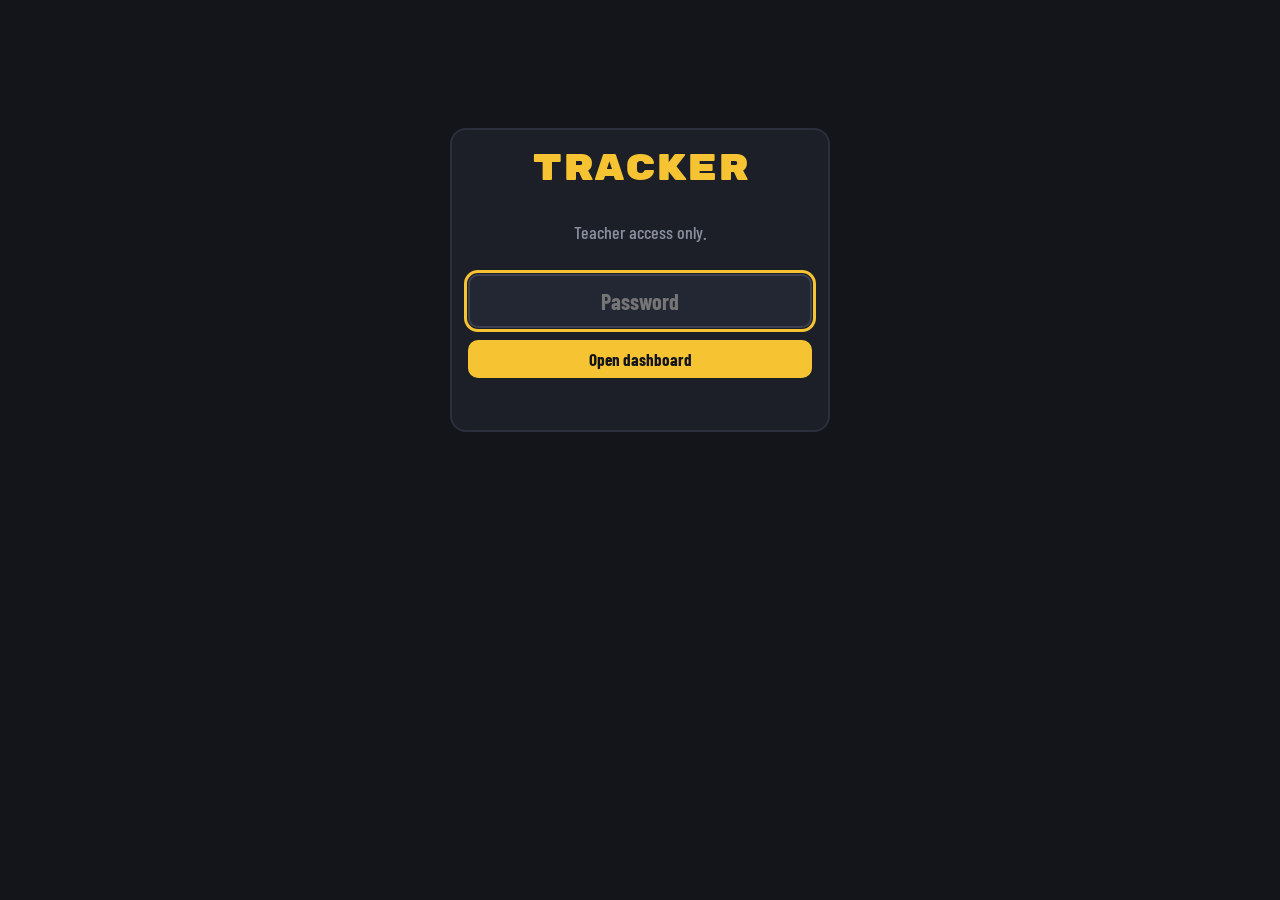
<file: admin.html>
<!doctype html>
<html lang="en">
<head>
<meta charset="utf-8">
<meta name="viewport" content="width=device-width,initial-scale=1,viewport-fit=cover">
<meta name="theme-color" content="#13151b">
<meta name="robots" content="noindex">
<title>Cab Clash Tracker</title>
<link rel="icon" href="icon.svg">
<link rel="stylesheet" href="fonts/fonts.css">
<style>
/* Layout: a teacher's dashboard. QR + headline numbers up top, then lobby, standings and the battle log. */
:root{
  --night:#13151b;--panel:#1c1f28;--panel2:#232733;--ink:#f3efe4;--dim:#8a8f9e;--line:#3a4050;
  --yellow:#f6c432;--teal:#2fd4c4;--go:#38d968;--bad:#ff5d5d;
  --display:"Rubik Mono One","Arial Black",system-ui,sans-serif;
  --body:"Barlow Condensed","Arial Narrow",system-ui,sans-serif;
  color-scheme:dark;
}
*,*::before,*::after{box-sizing:border-box}
[hidden]{display:none!important}
html,body{margin:0}
body{background:var(--night);color:var(--ink);font:500 18px/1.3 var(--body);
  padding:calc(env(safe-area-inset-top,0px) + 20px) 16px calc(env(safe-area-inset-bottom,0px) + 40px)}
.wrap{max-width:1180px;margin:0 auto;display:flex;flex-direction:column;gap:18px}
.checker{height:10px;background:repeating-conic-gradient(var(--yellow) 0 25%,var(--night) 0 50%) 0 0/10px 10px;border-radius:2px}
h1{font:400 clamp(24px,5vw,36px) var(--display);color:var(--yellow);margin:0}
h2{font:400 17px var(--display);letter-spacing:.03em;margin:0}
.muted{color:var(--dim)}
button,select,input{font:700 17px var(--body);color:var(--ink);background:var(--panel2);border:2px solid var(--line);border-radius:10px;padding:7px 12px}
button{cursor:pointer}
button:hover,select:hover{border-color:var(--dim)}
button:focus-visible,select:focus-visible,input:focus-visible{outline:3px solid var(--yellow);outline-offset:1px}
.primary{background:var(--yellow);border-color:var(--yellow);color:var(--night)}
.danger{color:var(--bad)}
.card{background:var(--panel);border:2px solid #2a2f3b;border-radius:16px;padding:16px;display:flex;flex-direction:column;gap:12px;min-width:0}
.top{display:flex;align-items:center;justify-content:space-between;gap:12px;flex-wrap:wrap}
.live{display:inline-flex;align-items:center;gap:8px;font-weight:700;color:var(--dim)}
.live i{width:10px;height:10px;border-radius:50%;background:var(--go);box-shadow:0 0 0 0 var(--go);animation:pulse 2s infinite}
.live.err i{background:var(--bad);animation:none}
@keyframes pulse{70%{box-shadow:0 0 0 8px transparent}}
.hero{display:grid;grid-template-columns:minmax(220px,300px) 1fr;gap:18px}
.qr{align-items:center;text-align:center}
.qr .code{background:#fff;border-radius:12px;padding:10px;width:100%;max-width:260px;aspect-ratio:1}
.qr .code svg{width:100%;height:100%;display:block}
.qr .url{font:700 17px var(--body);overflow-wrap:anywhere}
.qr .row{display:flex;gap:8px;flex-wrap:wrap;justify-content:center}
.stats{display:grid;grid-template-columns:repeat(auto-fit,minmax(150px,1fr));gap:12px;align-content:start}
.stat{background:var(--panel2);border-radius:12px;padding:12px 14px}
.stat b{display:block;font:400 clamp(28px,4vw,40px) var(--display);font-variant-numeric:tabular-nums}
.stat span{font-weight:700;letter-spacing:.12em;text-transform:uppercase;font-size:13px;color:var(--dim)}
.champ{grid-column:1/-1;background:linear-gradient(120deg,#2b2410,var(--panel2));border:2px solid var(--yellow)}
.champ b{font-size:clamp(22px,3.4vw,30px);color:var(--yellow);overflow-wrap:anywhere}
.cols{display:grid;grid-template-columns:repeat(auto-fit,minmax(min(100%,340px),1fr));gap:18px}
.devices{display:flex;flex-direction:column;gap:8px}
.dev{display:flex;justify-content:space-between;gap:10px;align-items:center;background:var(--panel2);border-radius:10px;padding:8px 12px}
.pill{font:700 13px var(--body);letter-spacing:.1em;text-transform:uppercase;padding:3px 9px;border-radius:999px;white-space:nowrap}
.pill.open{background:var(--go);color:var(--night)} .pill.closed{background:var(--bad);color:#fff}
.pill.battle{background:var(--go);color:var(--night)} .pill.lobby{background:var(--line);color:var(--ink)}
.classes{display:flex;flex-direction:column;gap:14px}
.cls h3{margin:0 0 8px;font:400 15px var(--display);color:var(--teal)}
.teams{display:grid;grid-template-columns:repeat(4,minmax(0,1fr));gap:8px}
.team{background:var(--panel2);border-radius:10px;padding:8px 10px;min-height:62px}
.team h4{margin:0 0 4px;font:700 13px var(--body);letter-spacing:.12em;text-transform:uppercase;color:var(--dim)}
.team ul{list-style:none;margin:0;padding:0;font-size:16px}
.team li{display:flex;justify-content:space-between;gap:6px}
.team li.on::before{content:"";width:8px;height:8px;border-radius:50%;background:var(--go);align-self:center;margin-right:-2px}
.team li span{flex:1;overflow:hidden;text-overflow:ellipsis;white-space:nowrap}
.team li small{color:var(--dim);font-variant-numeric:tabular-nums}
.tablewrap{overflow-x:auto;margin:0 -4px}
table{width:100%;border-collapse:collapse;font-variant-numeric:tabular-nums}
th,td{text-align:left;padding:7px 8px;border-bottom:1px solid #2a2f3b;white-space:nowrap}
th{font:700 13px var(--body);letter-spacing:.12em;text-transform:uppercase;color:var(--dim)}
td.n,th.n{text-align:right}
tr:first-child td .rank{color:var(--yellow)}
.rank{font-family:var(--display);font-size:15px;color:var(--dim)}
.w{color:var(--go);font-weight:700} .l{color:var(--dim)}
.filters{display:flex;gap:8px;flex-wrap:wrap;align-items:center}
.empty{color:var(--dim);padding:6px 2px}
.tabs{display:flex;gap:6px;flex-wrap:wrap}
.tabs button[aria-selected="true"]{background:var(--yellow);border-color:var(--yellow);color:var(--night)}
#login{max-width:380px;margin:12vh auto 0;text-align:center}
#login form{display:flex;flex-direction:column;gap:12px}
#login input{font-size:22px;padding:12px;text-align:center}
#err{color:var(--bad);min-height:1.3em;margin:0}
#bigqr{position:fixed;inset:0;z-index:10;background:#fff;color:#000;display:flex;flex-direction:column;align-items:center;justify-content:center;gap:2vh;cursor:zoom-out;padding:20px}
#bigqr[hidden]{display:none}
#bigqr .code{width:min(78vh,88vw);aspect-ratio:1}
#bigqr .code svg{width:100%;height:100%}
#bigqr p{font:400 clamp(18px,3.4vw,34px) var(--display);margin:0;text-align:center;overflow-wrap:anywhere}
/* Tournament brackets */
.brackets{display:grid;grid-template-columns:repeat(auto-fit,minmax(min(100%,250px),1fr));gap:12px}
.br{background:var(--panel2);border-radius:12px;padding:12px;display:flex;flex-direction:column;gap:8px}
.br.final{grid-column:1/-1;border:2px solid var(--yellow)}
.br h3{margin:0;font:400 15px var(--display);color:var(--teal);display:flex;justify-content:space-between;gap:8px}
.br.final h3{color:var(--yellow)}
.br h4{margin:4px 0 0;font:700 12px var(--body);letter-spacing:.14em;text-transform:uppercase;color:var(--dim)}
.m{display:flex;flex-direction:column;gap:2px;background:var(--night);border-radius:8px;padding:6px 8px;font-size:16px}
.m .p{display:flex;justify-content:space-between;gap:6px;align-items:center}
.m .p span{overflow:hidden;text-overflow:ellipsis;white-space:nowrap}
.m .p.win{color:var(--go);font-weight:700}
.m .p.lose{color:var(--dim);text-decoration:line-through}
.m button{font-size:13px;padding:1px 8px;border-width:1px}
.m.live{outline:2px solid var(--go)}
.crown{background:linear-gradient(120deg,#2b2410,var(--panel2));border:2px solid var(--yellow);border-radius:12px;padding:14px;text-align:center}
.crown b{display:block;font:400 clamp(22px,4vw,34px) var(--display);color:var(--yellow)}
@media (max-width:720px){.hero{grid-template-columns:1fr}.teams{grid-template-columns:repeat(2,minmax(0,1fr))}}
@media (prefers-reduced-motion:reduce){.live i{animation:none}}
</style>
</head>
<body>

<section id="login" class="card" hidden>
  <h1>Tracker</h1>
  <p class="muted">Teacher access only.</p>
  <form id="loginf">
    <input id="pw" type="password" placeholder="Password" autocomplete="current-password" aria-label="Password" required>
    <button class="primary" type="submit">Open dashboard</button>
    <p id="err" role="alert"></p>
  </form>
</section>

<main class="wrap" id="dash" hidden>
  <div class="checker" aria-hidden="true"></div>
  <header class="top">
    <h1>Cab Clash Tracker</h1>
    <div class="filters"><span class="live" id="live"><i></i><span>Connecting…</span></span><button type="button" id="logout">Log out</button></div>
  </header>

  <section class="hero">
    <div class="card qr">
      <h2>Scan to play</h2>
      <div class="code" id="qr"></div>
      <div class="url" id="url"></div>
      <div class="row"><button type="button" id="big">Show big</button><button type="button" id="copy">Copy link</button><button type="button" id="editurl">Edit link</button></div>
    </div>
    <div class="stats" id="stats"></div>
  </section>

  <section class="card">
    <div class="top"><h2>Registration</h2><span class="pill" id="regpill"></span></div>
    <p class="muted" id="regtext"></p>
    <div class="filters">
      <button type="button" id="regtoggle"></button>
      <label class="muted" for="regat">Close at</label><input type="time" id="regat">
      <button type="button" id="regset">Set time</button>
    </div>
  </section>

  <section class="card">
    <div class="top"><h2>Tournament</h2><div class="filters" id="tourbtns"></div></div>
    <div id="tour"></div>
  </section>

  <div class="cols">
    <section class="card">
      <div class="top"><h2>Lobby: online now</h2><span class="muted" id="devcount"></span></div>
      <div class="devices" id="devices"></div>
    </section>
    <section class="card">
      <div class="top"><h2>Joined students</h2><span class="muted" id="joincount"></span></div>
      <div class="classes" id="joined"></div>
    </section>
  </div>

  <section class="card">
    <div class="top">
      <h2>Standings</h2>
      <div class="tabs" role="tablist" id="tabs">
        <button type="button" role="tab" data-t="students" aria-selected="true">Students</button>
        <button type="button" role="tab" data-t="teams" aria-selected="false">Teams</button>
        <button type="button" role="tab" data-t="classes" aria-selected="false">Classes</button>
      </div>
    </div>
    <div class="filters"><select id="fcls" aria-label="Class filter"></select><select id="fteam" aria-label="Team filter"></select></div>
    <div class="tablewrap" id="standings"></div>
  </section>

  <section class="card">
    <div class="top"><h2>Battle results</h2><div class="filters"><button type="button" id="csv">Download CSV</button></div></div>
    <div class="tablewrap" id="battles"></div>
  </section>

  <section class="card">
    <h2>Reset</h2>
    <p class="muted">Start a fresh session. This can’t be undone, so download the CSV first.</p>
    <div class="filters"><button type="button" class="danger" id="resetr">Clear battle results</button><button type="button" class="danger" id="reseta">Clear results and students</button></div>
  </section>
  <div class="checker" aria-hidden="true"></div>
</main>

<div id="bigqr" hidden><div class="code" id="qrbig"></div><p id="urlbig"></p><p style="font-size:clamp(14px,2vw,22px)">Tap anywhere to close</p></div>

<script src="vendor/qrcode.min.js"></script>
<script>
const $=id=>document.getElementById(id);
const esc=s=>String(s).replace(/[&<>"']/g,c=>({'&':'&amp;','<':'&lt;','>':'&gt;','"':'&quot;',"'":'&#39;'}[c]));
const S={get(k){try{return sessionStorage.getItem(k)}catch(e){return null}},set(k,v){try{v==null?sessionStorage.removeItem(k):sessionStorage.setItem(k,v)}catch(e){}}};
const L={get(k){try{return localStorage.getItem(k)}catch(e){return null}},set(k,v){try{v==null?localStorage.removeItem(k):localStorage.setItem(k,v)}catch(e){}}};
let pw=S.get('cc-admin'),data=null,tab='students',timer=null,lastOk=0,qrFor='';

async function call(path,opts={}){
  const res=await fetch(path,{...opts,headers:{'Content-Type':'application/json','x-admin-password':pw||'',...(opts.headers||{})}});
  if(res.status===401){logout('Wrong password');throw new Error('auth')}
  if(!res.ok)throw new Error(res.status);
  return res.json();
}
function logout(msg){pw=null;S.set('cc-admin',null);clearInterval(timer);$('dash').hidden=true;$('login').hidden=false;$('err').textContent=msg||'';$('pw').value='';$('pw').focus()}
$('loginf').addEventListener('submit',async e=>{
  e.preventDefault();pw=$('pw').value;$('err').textContent='';
  try{await load();S.set('cc-admin',pw);start()}catch(err){if(err.message!=='auth')$('err').textContent='Can’t reach the server.'}
});
$('logout').onclick=()=>logout();

function start(){$('login').hidden=true;$('dash').hidden=false;clearInterval(timer);timer=setInterval(()=>load().catch(()=>{}),4000)}
async function load(){
  try{data=await call('api/admin/state');lastOk=Date.now();render()}
  catch(e){$('live').className='live err';$('live').lastElementChild.textContent='Server unreachable';throw e}
}

/* ---------- Derived numbers ---------- */
const who=p=>`${p.name} (${p.cls} · T${p.team})`;
function tally(keyFn,label){
  const m=new Map();
  for(const r of data.results)r.players.forEach((p,i)=>{
    const k=keyFn(p);if(k==null)return;
    const t=m.get(k)||{k,label:label(p),played:0,wins:0,pf:0,pa:0};
    t.played++;if(r.winner===i)t.wins++;t.pf+=p.score;t.pa+=r.players[1-i].score;m.set(k,t);
  });
  return [...m.values()].map(t=>({...t,losses:t.played-t.wins,pct:t.played?t.wins/t.played:0}))
    .sort((a,b)=>b.wins-a.wins||b.pct-a.pct||(b.pf-b.pa)-(a.pf-a.pa)||a.label.localeCompare(b.label));
}
const pct=x=>Math.round(x*100)+'%';
function ago(ms){const s=Math.max(0,Math.round(ms/1000));return s<60?s+'s ago':s<3600?Math.round(s/60)+'m ago':new Date(Date.now()-ms).toLocaleTimeString([],{hour:'2-digit',minute:'2-digit'})}
const fmtTime=t=>new Date(t).toLocaleString([],{month:'short',day:'numeric',hour:'2-digit',minute:'2-digit'});

/* ---------- Render ---------- */
function render(){
  $('live').className='live';$('live').lastElementChild.textContent='Live · updated '+new Date(lastOk).toLocaleTimeString();
  drawQR();
  const byKey=new Map(data.players.map(p=>[p.key,p]));
  const students=tally(p=>p.key,p=>who(p));
  const battlesNow=data.devices.filter(d=>d.status==='battle');
  const champ=students[0];
  $('stats').innerHTML=`
    <div class="stat"><b>${data.players.length}</b><span>Students joined</span></div>
    <div class="stat"><b>${data.results.length}</b><span>Battles finished</span></div>
    <div class="stat"><b>${data.devices.length}</b><span>Phones online</span></div>
    <div class="stat"><b>${battlesNow.length}</b><span>Battles live now</span></div>
    <div class="stat champ"><span>Current champion</span><b>${champ?esc(champ.label):'No battles yet'}</b>${champ?`<span>${champ.wins} wins · ${champ.losses} losses · ${pct(champ.pct)}</span>`:''}</div>`;

  // Lobby
  const onlineKeys=new Set(data.devices.flatMap(d=>d.players));
  $('devcount').textContent=data.devices.length+' phone'+(data.devices.length===1?'':'s');
  $('devices').innerHTML=data.devices.length?data.devices.sort((a,b)=>(b.status==='battle')-(a.status==='battle')).map(d=>{
    const ps=d.players.map(k=>byKey.get(k)).filter(Boolean);
    const names=ps.length===2?`${esc(ps[0].name)} <span class="muted">vs</span> ${esc(ps[1].name)}`:ps.length?esc(ps[0].name):'<span class="muted">Picking players…</span>';
    const sc=d.status==='battle'&&d.score?` <span class="muted">${d.score[0]}–${d.score[1]}</span>`:'';
    return `<div class="dev"><span>${names}${sc}</span><span class="pill ${d.status}">${d.status==='battle'?'In battle':'Lobby'}</span></div>`;
  }).join(''):'<div class="empty">No phones connected right now. Battles played offline upload when phones reconnect.</div>';

  const rec=new Map(students.map(s=>[s.k,s]));
  $('joincount').textContent=data.players.length+' total';
  $('joined').innerHTML=data.players.length?data.classes.filter(c=>data.players.some(p=>p.cls===c)).map(c=>`
    <div class="cls"><h3>${c}</h3><div class="teams">${data.teams.map(t=>{
      const ps=data.players.filter(p=>p.cls===c&&p.team===t).sort((a,b)=>a.name.localeCompare(b.name));
      return `<div class="team"><h4>Team ${t}</h4><ul>${ps.map(p=>{const r=rec.get(p.key);
        return `<li class="${onlineKeys.has(p.key)?'on':''}"><span title="${esc(p.name)}">${esc(p.name)}</span><small>${r?r.wins+'–'+r.losses:''}</small></li>`}).join('')||'<li class="muted">—</li>'}</ul></div>`;
    }).join('')}</div></div>`).join(''):'<div class="empty">Nobody has joined yet. Students add themselves in the game’s player picker.</div>';

  drawFilters();drawStandings();drawBattles();drawTour(onlineKeys);drawReg();
}
const hm=t=>new Date(t).toLocaleTimeString([],{hour:'2-digit',minute:'2-digit'});
function drawReg(){
  const r=data.registration,open=r.open&&!(r.closesAt&&data.now>=r.closesAt);
  $('regpill').className='pill '+(open?'open':'closed');$('regpill').textContent=open?'Open':'Closed';
  $('regtext').textContent=open?(r.closesAt?`New students can sign up until ${hm(r.closesAt)}. After that only joined students can play.`:'New students can sign up. Close it when everyone has joined (starting the tournament closes it too).')
    :'Closed: no new students. Joined students sign in by picking their name.';
  $('regtoggle').textContent=open?'Close now':'Reopen';$('regtoggle').className=open?'danger':'primary';
}
async function setReg(open,closesAt){await call('api/admin/registration',{method:'POST',body:JSON.stringify({open,closesAt})});await load()}
$('regtoggle').onclick=()=>{const r=data.registration,open=r.open&&!(r.closesAt&&data.now>=r.closesAt);setReg(!open,null)};
$('regset').onclick=()=>{
  const v=$('regat').value;if(!v){alert('Pick a time first.');return}
  const [h,m]=v.split(':').map(Number),d=new Date();d.setHours(h,m,0,0);if(d<=new Date())d.setDate(d.getDate()+1);
  setReg(true,d.getTime());
};
function drawTour(onlineKeys){
  const t=data.tournament;
  if(!t){
    const counts=data.classes.map(c=>`${c}: ${data.players.filter(p=>p.cls===c).length}`).join(' · ');
    $('tourbtns').innerHTML='<button type="button" class="primary" data-tour="start">Start tournament</button>';
    $('tour').innerHTML=`<p class="muted">Random knockout inside each SE using everyone who has joined (${esc(counts)}). Each SE’s champion then plays a knockout grand final. Students see their next match on their phone.</p>`;
    return;
  }
  $('tourbtns').innerHTML='<button type="button" data-tour="start">Restart with everyone joined</button><button type="button" class="danger" data-tour="stop">Stop tournament</button>';
  const name=k=>{const p=t.people[k];return p?`${esc(p.name)} <span class="muted">${p.cls}·T${p.team}</span>`:esc(k)};
  const live=new Set(data.devices.filter(d=>d.status==='battle').map(d=>d.players.slice().sort().join('|')));
  const match=m=>{
    if(!m.b)return `<div class="m"><div class="p win"><span>${name(m.a)}</span><small>bye</small></div></div>`;
    const row=(k,i)=>`<div class="p ${m.winner?(m.winner===k?'win':'lose'):''}"><span>${name(k)}</span>${
      m.winner?(m.score?`<small>${m.score[i]}</small>`:'<small>w/o</small>'):`<button type="button" data-win="${esc(k)}" data-match="${esc(m.id)}" title="Award the win (walkover)">Win</button>`}</div>`;
    return `<div class="m${!m.winner&&live.has([m.a,m.b].sort().join('|'))?' live':''}">${row(m.a,0)}${row(m.b,1)}</div>`;
  };
  const bracket=(br,cls)=>`<div class="br ${cls||''}"><h3><span>${br.stage==='final'?'Grand final':br.stage}</span><span>${br.champion?'🏆 '+name(br.champion):br.players.length+' players'}</span></h3>${
    br.rounds.map((r,i)=>`<h4>Round ${i+1}</h4>${r.map(match).join('')}`).join('')}</div>`;
  const waiting=t.classes.filter(b=>!b.champion).map(b=>b.stage);
  $('tour').innerHTML=(t.champion?`<div class="crown"><span class="muted">Grand champion</span><b>${esc(t.people[t.champion].name)}</b><span>${t.people[t.champion].cls} · Team ${t.people[t.champion].team}</span></div>`:'')+
    (!t.final?`<p class="muted">Grand final starts automatically when every SE has a champion. Still playing: ${waiting.join(', ')}.</p>`:'')+
    `<div class="brackets">${t.final?bracket(t.final,'final'):''}${t.classes.map(b=>bracket(b)).join('')}</div>`;
}
$('tourbtns').addEventListener('click',async e=>{
  const a=e.target.closest('[data-tour]');if(!a)return;
  if(a.dataset.tour==='start'&&data.tournament&&!confirm('Restart the tournament with new random pairings? Current brackets are lost.'))return;
  if(a.dataset.tour==='stop'&&!confirm('Stop and delete the tournament? Battle results stay.'))return;
  try{await call('api/admin/tournament',{method:'POST',body:JSON.stringify({action:a.dataset.tour})});await load()}catch(err){alert('Could not do that: '+err.message)}
});
$('tour').addEventListener('click',async e=>{
  const b=e.target.closest('[data-win]');if(!b)return;
  if(!confirm('Award this match to the selected player (e.g. opponent absent)?'))return;
  try{await call('api/admin/tournament',{method:'POST',body:JSON.stringify({action:'winner',match:b.dataset.match,winner:b.dataset.win})});await load()}catch(err){alert('Could not do that.')}
});
function drawQR(){
  const url=L.get('cc-qr-url')||data.publicUrl||new URL('./',location.href).href;
  if(url===qrFor)return;qrFor=url;
  const q=qrcode(0,'M');q.addData(url);q.make();
  const svg=q.createSvgTag({cellSize:4,margin:0,scalable:true});
  $('qr').innerHTML=svg;$('qrbig').innerHTML=svg;$('url').textContent=url;$('urlbig').textContent=url;
}
function drawFilters(){
  const opt=(v,l,cur)=>`<option value="${v}"${v===cur?' selected':''}>${l}</option>`;
  const c=$('fcls').value||'',t=$('fteam').value||'';
  $('fcls').innerHTML=opt('','All classes',c)+data.classes.map(x=>opt(x,x,c)).join('');
  $('fteam').innerHTML=opt('','All teams',t)+data.teams.map(x=>opt(x,'Team '+x,t)).join('');
  $('fteam').hidden=tab==='classes';$('fcls').hidden=false;
}
const fC=()=>$('fcls').value,fT=()=>$('fteam').value;
const matches=p=>(!fC()||p.cls===fC())&&(!fT()||p.team===fT());
function drawStandings(){
  let rows,head;
  if(tab==='students'){rows=tally(p=>matches(p)?p.key:null,p=>who(p));head='Student'}
  else if(tab==='teams'){rows=tally(p=>matches(p)?p.cls+' · Team '+p.team:null,p=>p.cls+' · Team '+p.team);head='Team'}
  else{rows=tally(p=>!fC()||p.cls===fC()?p.cls:null,p=>p.cls);head='Class'}
  $('standings').innerHTML=rows.length?`<table><thead><tr><th>#</th><th>${head}</th><th class="n">Won</th><th class="n">Lost</th><th class="n">Played</th><th class="n">Win %</th><th class="n">Points</th></tr></thead><tbody>${
    rows.map((r,i)=>`<tr><td><span class="rank">${i+1}</span></td><td>${esc(r.label)}</td><td class="n w">${r.wins}</td><td class="n l">${r.losses}</td><td class="n">${r.played}</td><td class="n">${pct(r.pct)}</td><td class="n">${r.pf}–${r.pa}</td></tr>`).join('')
  }</tbody></table>`:'<div class="empty">No finished battles yet.</div>';
}
function filteredBattles(){return data.results.filter(r=>r.players.some(matches)).sort((a,b)=>b.at-a.at)}
function drawBattles(){
  const rows=filteredBattles();
  $('battles').innerHTML=rows.length?`<table><thead><tr><th>When</th><th>Winner</th><th class="n">Score</th><th>Runner-up</th><th class="n">Rounds</th></tr></thead><tbody>${
    rows.slice(0,300).map(r=>{const w=r.players[r.winner],l=r.players[1-r.winner];
      return `<tr><td class="muted">${fmtTime(r.at)}</td><td class="w">${esc(who(w))}</td><td class="n">${w.score}–${l.score}</td><td>${esc(who(l))}</td><td class="n">${r.rounds}</td></tr>`}).join('')
  }</tbody></table>${rows.length>300?`<p class="muted">Showing latest 300 of ${rows.length}. Download the CSV for all.</p>`:''}`:'<div class="empty">No finished battles yet.</div>';
}

$('tabs').addEventListener('click',e=>{const b=e.target.closest('[data-t]');if(!b)return;tab=b.dataset.t;
  document.querySelectorAll('#tabs button').forEach(x=>x.setAttribute('aria-selected',x===b));drawFilters();drawStandings()});
$('fcls').onchange=$('fteam').onchange=()=>{drawStandings();drawBattles()};
$('big').onclick=()=>{$('bigqr').hidden=false};
$('bigqr').onclick=()=>{$('bigqr').hidden=true};
$('copy').onclick=async()=>{try{await navigator.clipboard.writeText(qrFor);$('copy').textContent='Copied'}catch(e){prompt('Copy this link',qrFor)}setTimeout(()=>$('copy').textContent='Copy link',1500)};
$('editurl').onclick=()=>{const v=prompt('Link the QR code should open (leave empty for this server):',qrFor);if(v===null)return;L.set('cc-qr-url',v.trim()||null);qrFor='';drawQR()};
$('csv').onclick=()=>{
  const q=v=>'"'+String(v).replace(/"/g,'""')+'"';
  const lines=[['time','winner','winner_class','winner_team','winner_score','runner_up','runner_up_class','runner_up_team','runner_up_score','rounds'].join(',')];
  for(const r of filteredBattles()){const w=r.players[r.winner],l=r.players[1-r.winner];
    lines.push([new Date(r.at).toISOString(),w.name,w.cls,w.team,w.score,l.name,l.cls,l.team,l.score,r.rounds].map(q).join(','))}
  const a=document.createElement('a');a.href=URL.createObjectURL(new Blob([lines.join('\n')],{type:'text/csv'}));
  a.download='cab-clash-results-'+new Date().toISOString().slice(0,10)+'.csv';a.click();setTimeout(()=>URL.revokeObjectURL(a.href),1000);
};
async function reset(what,msg){if(!confirm(msg))return;await call('api/admin/reset',{method:'POST',body:JSON.stringify({what})});await load()}
$('resetr').onclick=()=>reset('results','Delete every battle result? Students stay joined.');
$('reseta').onclick=()=>reset('all','Delete every battle result AND every student?');

if(pw)load().then(start).catch(e=>{if(e.message!=='auth')logout('Can’t reach the server.')});else logout();
</script>
</body>
</html>
</file>
<file: fonts/fonts.css>
/* Self-hosted Latin subsets (SIL Open Font License 1.1) so the game needs no network. */
@font-face{font-family:'Rubik Mono One';font-style:normal;font-weight:400;font-display:swap;src:url(rubik-mono-one.woff2) format('woff2')}
@font-face{font-family:'Barlow Condensed';font-style:normal;font-weight:500;font-display:swap;src:url(barlow-condensed-500.woff2) format('woff2')}
@font-face{font-family:'Barlow Condensed';font-style:normal;font-weight:700;font-display:swap;src:url(barlow-condensed-700.woff2) format('woff2')}
</file>
